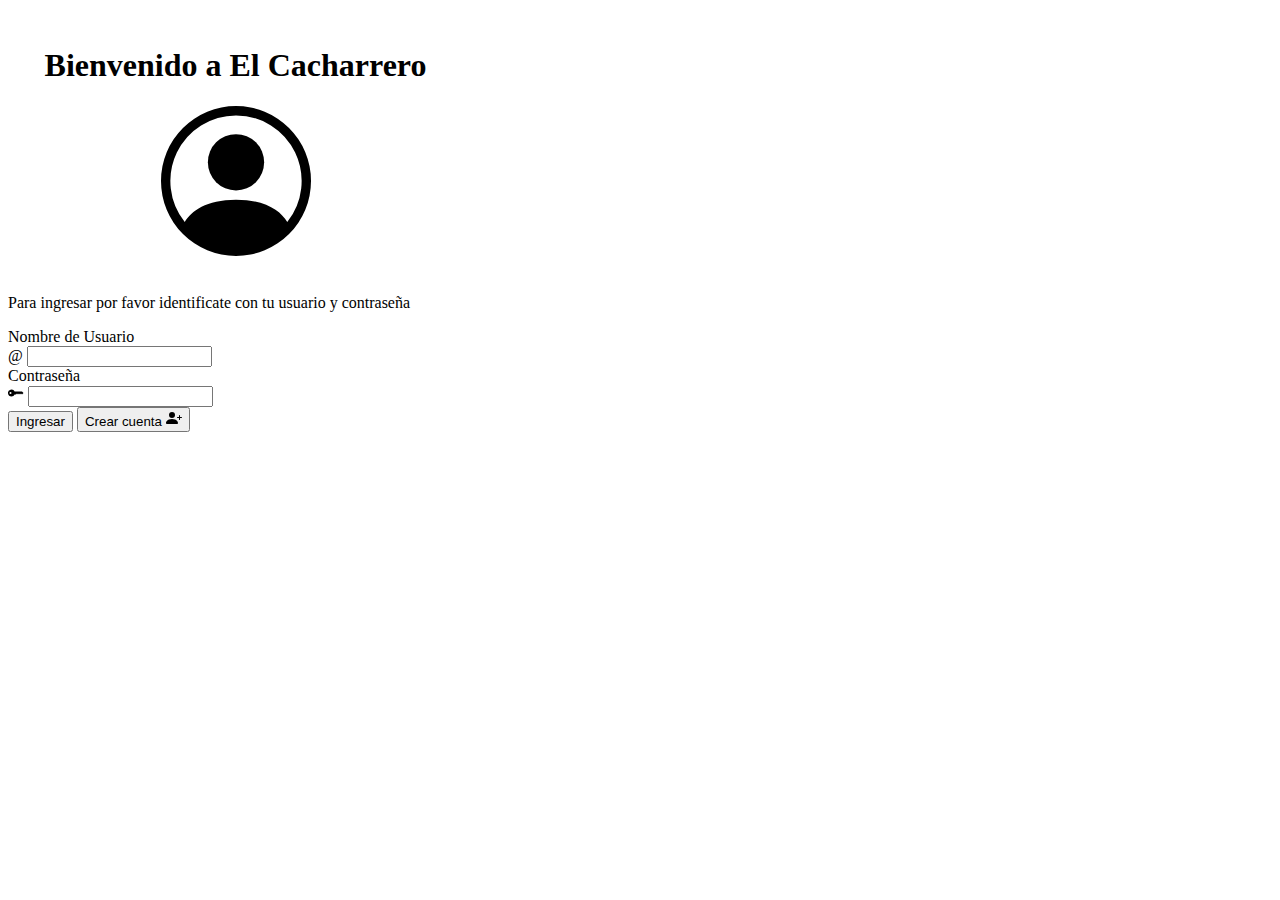
<file: src/main/resources/static/index.html>
<!DOCTYPE html>
<html>
<head>
    <meta charset="utf-8">
    <meta name="viewport" content="width=device-width, initial-scale=1">
    <link href="https://cdn.jsdelivr.net/npm/bootstrap@5.1.3/dist/css/bootstrap.min.css" rel="stylesheet" integrity="sha384-1BmE4kWBq78iYhFldvKuhfTAU6auU8tT94WrHftjDbrCEXSU1oBoqyl2QvZ6jIW3" crossorigin="anonymous">
    <script src="https://ajax.googleapis.com/ajax/libs/jquery/3.6.0/jquery.min.js"></script>
    <script src="js/userFunctions.js"></script>
  <link href="CSS/estilo.css" rel="stylesheet" type="text/css">
</head>
<body>
    
   
    &nbsp;&nbsp;&nbsp;
   <div class="container" style="width: 40%;" >
    <div class="card" style="width: 90%;" id="cardLog">
        <div class="card-body">
          <h1 class="card-title"><center> Bienvenido a El Cacharrero</center></h1>
          <center>
            <svg xmlns="http://www.w3.org/2000/svg" width="150" height="150" fill="currentColor" class="bi bi-person-circle" viewBox="0 0 16 16">
              <path d="M11 6a3 3 0 1 1-6 0 3 3 0 0 1 6 0z"/>
              <path fill-rule="evenodd" d="M0 8a8 8 0 1 1 16 0A8 8 0 0 1 0 8zm8-7a7 7 0 0 0-5.468 11.37C3.242 11.226 4.805 10 8 10s4.757 1.225 5.468 2.37A7 7 0 0 0 8 1z"/>
            </svg>
          </center>
&nbsp;&nbsp;
          <p class="card-text">Para ingresar por favor identificate con tu usuario y contraseña</p>

          <form class="row g-3 needs-validation" novalidate>

            <div id="liveAlertPlaceholderLog"></div>

            <div class="col-md-12">
              <label for="validationCustomUsername" class="form-label">Nombre de Usuario</label>
              <div class="input-group has-validation">
                <span class="input-group-text" id="inputGroupPrepend">@</span>
                <input type="text" class="form-control" id="userEmail" aria-describedby="inputGroupPrepend" required>
                <div class="invalid-feedback">
                 
                </div>
              </div>
            </div>

            <div class="col-md-12">
                <label for="validationCustomUsername" class="form-label">Contraseña</label>
                <div class="input-group has-validation">
                  <span class="input-group-text" id="inputGroupPrepend">
                      
                    <svg xmlns="http://www.w3.org/2000/svg" width="16" height="16" fill="currentColor" class="bi bi-key-fill" viewBox="0 0 16 16">
                        <path d="M3.5 11.5a3.5 3.5 0 1 1 3.163-5H14L15.5 8 14 9.5l-1-1-1 1-1-1-1 1-1-1-1 1H6.663a3.5 3.5 0 0 1-3.163 2zM2.5 9a1 1 0 1 0 0-2 1 1 0 0 0 0 2z"/>
                    </svg>

                  </span>
                  <input type="password" class="form-control" id="userPass" aria-describedby="inputGroupPrepend" required>
                  <div class="invalid-feedback">
                   
                  </div>
                </div>
              </div>
            
            
              <div class="bd-example">
                
                <button type="button" class="btn btn-secondary" onclick="valEmplyFlieldLog()">
                  Ingresar
                </button>

                <button type="button" class="btn btn-secondary" data-bs-toggle="modal" data-bs-target="#exampleModalCenter">
                  Crear cuenta

                   <svg xmlns="http://www.w3.org/2000/svg" width="16" height="16" fill="currentColor" class="bi bi-person-plus-fill" viewBox="0 0 16 16">
                    <path d="M1 14s-1 0-1-1 1-4 6-4 6 3 6 4-1 1-1 1H1zm5-6a3 3 0 1 0 0-6 3 3 0 0 0 0 6z"/>
                    <path fill-rule="evenodd" d="M13.5 5a.5.5 0 0 1 .5.5V7h1.5a.5.5 0 0 1 0 1H14v1.5a.5.5 0 0 1-1 0V8h-1.5a.5.5 0 0 1 0-1H13V5.5a.5.5 0 0 1 .5-.5z"/>
                  </svg>

                </button>

              </div>

          </form>
         
        </div>
      </div>

      
    </div>


      <div class="modal fade" id="exampleModalCenter" tabindex="-1" aria-labelledby="exampleModalCenterTitle" style="display: none;" aria-hidden="true">
        <div class="modal-dialog modal-dialog-centered">
          <div class="modal-content">
            <div class="modal-header">
              <h5 class="modal-title" id="exampleModalCenterTitle">User creation Menu</h5>
              <button type="button" class="btn-close" data-bs-dismiss="modal" aria-label="Close"></button>
            </div>
            <div class="modal-body">
              <center>
              <svg xmlns="http://www.w3.org/2000/svg" width="150" height="150" fill="currentColor" class="bi bi-person-bounding-box" viewBox="0 0 16 16">
                <path d="M1.5 1a.5.5 0 0 0-.5.5v3a.5.5 0 0 1-1 0v-3A1.5 1.5 0 0 1 1.5 0h3a.5.5 0 0 1 0 1h-3zM11 .5a.5.5 0 0 1 .5-.5h3A1.5 1.5 0 0 1 16 1.5v3a.5.5 0 0 1-1 0v-3a.5.5 0 0 0-.5-.5h-3a.5.5 0 0 1-.5-.5zM.5 11a.5.5 0 0 1 .5.5v3a.5.5 0 0 0 .5.5h3a.5.5 0 0 1 0 1h-3A1.5 1.5 0 0 1 0 14.5v-3a.5.5 0 0 1 .5-.5zm15 0a.5.5 0 0 1 .5.5v3a1.5 1.5 0 0 1-1.5 1.5h-3a.5.5 0 0 1 0-1h3a.5.5 0 0 0 .5-.5v-3a.5.5 0 0 1 .5-.5z"></path>
                <path d="M3 14s-1 0-1-1 1-4 6-4 6 3 6 4-1 1-1 1H3zm8-9a3 3 0 1 1-6 0 3 3 0 0 1 6 0z"></path>
              </svg>
            </center>
              &nbsp;

              <div id="liveAlertPlaceholderHead"></div>

              <div class="form-floating">
                <input  class="form-control" id="IdentificationC" placeholder="Password">
                <label for="floatingPassword">Identificacion</label>
              </div>&nbsp;

                  <div class="form-floating">
                    <input  class="form-control" id="nameCreation" placeholder="Password">
                    <label for="floatingPassword">Nombre</label>
                  </div>&nbsp;

                  <div class="form-floating">
                    <input  class="form-control" id="AddressCreation" placeholder="Password">
                    <label for="floatingPassword">Direccion</label>
                  </div>&nbsp;
                  
                  <div class="form-floating">
                    <input  class="form-control" id="CellphoneC" placeholder="Password">
                    <label for="floatingPassword">Celular</label>
                  </div>&nbsp;
                  
                  <div id="liveAlertPlaceholderEmail"></div>

                  <div class="form-floating mb-3">
                    <input type="email" class="form-control" id="correoCreation" placeholder="name@example.com">
                    <label for="floatingInput">Email</label>
                  </div>
              
                  <div id="liveAlertPlaceholder"></div>
              
                  <div class="form-floating">
                    <input type="password" class="form-control" id="password1" placeholder="Password">
                    <label for="floatingPassword">Contraseña</label>
                  </div>&nbsp;
                  
                  <div class="form-floating">
                    <input type="password" class="form-control " id="password2" placeholder="Password">
                    <label for="floatingPassword">Confirmar Contraseña</label>
                  </div>&nbsp;
                  
                  <div class="form-floating">
                    <input  class="form-control" id="ZoneC" placeholder="Password" required>
                    <label for="floatingPassword">Zona</label>
                  </div>&nbsp;
                  
                  <div class="form-floating">
                    <input  class="form-control" id="TypeC" placeholder="Password">
                    <label for="floatingPassword">Tipo</label>
                  </div>&nbsp;
                  
            </div>
            <div class="modal-footer">
              <button type="button" class="btn btn-secondary" data-bs-dismiss="modal">Cerrar</button>
              <button type="button" class="btn btn-secondary" id="liveAlertBtn" onclick="valEmplyFlield()">Guardar cambios
              
                  <svg xmlns="http://www.w3.org/2000/svg" width="16" height="16" fill="currentColor" class="bi bi-save-fill" viewBox="0 0 16 16">
                    <path d="M8.5 1.5A1.5 1.5 0 0 1 10 0h4a2 2 0 0 1 2 2v12a2 2 0 0 1-2 2H2a2 2 0 0 1-2-2V2a2 2 0 0 1 2-2h6c-.314.418-.5.937-.5 1.5v7.793L4.854 6.646a.5.5 0 1 0-.708.708l3.5 3.5a.5.5 0 0 0 .708 0l3.5-3.5a.5.5 0 0 0-.708-.708L8.5 9.293V1.5z"/>
                  </svg>
              
              </button>
            </div>
          </div>
        </div>
      </div>

    
      <script src="https://cdn.jsdelivr.net/npm/bootstrap@5.1.3/dist/js/bootstrap.bundle.min.js" integrity="sha384-ka7Sk0Gln4gmtz2MlQnikT1wXgYsOg+OMhuP+IlRH9sENBO0LRn5q+8nbTov4+1p" crossorigin="anonymous"></script>
</body>
</html>
</file>
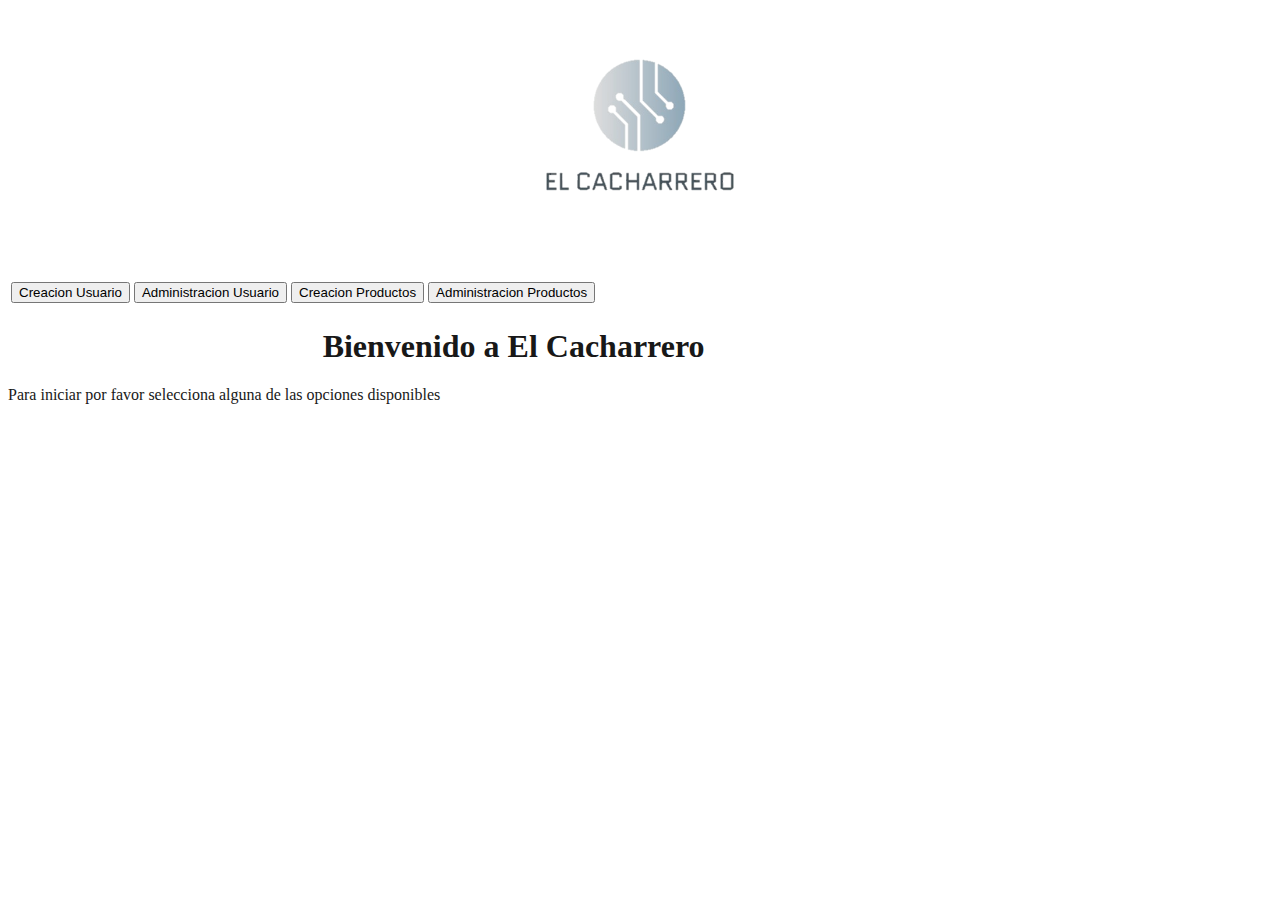
<file: src/main/resources/static/adminUser.html>
<!DOCTYPE html>
<html>
<head>
    <meta charset="utf-8">
    <meta name="viewport" content="width=device-width, initial-scale=1">
    <link href="https://cdn.jsdelivr.net/npm/bootstrap@5.1.3/dist/css/bootstrap.min.css" rel="stylesheet" integrity="sha384-1BmE4kWBq78iYhFldvKuhfTAU6auU8tT94WrHftjDbrCEXSU1oBoqyl2QvZ6jIW3" crossorigin="anonymous">
    <script src="https://ajax.googleapis.com/ajax/libs/jquery/3.6.0/jquery.min.js"></script>
    <script src="js/adminUser.js"></script>
    <script src="js/pagAdminUs.js"></script>
    <script src="js/adminClone.js"></script>
   <link href="CSS/estilo.css" rel="stylesheet" type="text/css">
  </head>
<body >
 
<center>
<div class="card " style="width: 20%;" id="head">
  <div class="card-body" id="headT">
   <div class="container">
    <center>
    <img src="img/Logo.png" id="Logo">
   </div>
    </center>
 </div>
</div>
</center> 



&nbsp;
    <div class="container" style="width: 80%;" id="menu1">

      <table class="table">
        <thead class="table-dark">
          <tr>
            <th scope="col"><button type="button" class="btn btn-dark btn-lg" onclick="pagCreUs()">Creacion Usuario</button></th>
            <th scope="col"><button type="button" class="btn btn-dark btn-lg" onclick="pagAdminUs()">Administracion Usuario</button></th>
            <th scope="col"><button type="button" class="btn btn-dark btn-lg" onclick="pagCreProd()">Creacion Productos</button></th>
            <th scope="col"><button type="button" class="btn btn-dark btn-lg" onclick="pagAdminProd()">Administracion Productos</button></th>
          </tr>
        </thead>
      
      </table>
        
      </table>
        <div class="card" style="width: 100%;" id="contain" >
            <div class="card-body" id="containerPag">
              <h1 class="card-title"><center> Bienvenido a El Cacharrero</center></h1>
              <p class="card-text">Para iniciar por favor selecciona alguna de las opciones disponibles</p>
    
            </div>
        </div>
    </div>

     
    <script src="https://cdn.jsdelivr.net/npm/bootstrap@5.1.3/dist/js/bootstrap.bundle.min.js" integrity="sha384-ka7Sk0Gln4gmtz2MlQnikT1wXgYsOg+OMhuP+IlRH9sENBO0LRn5q+8nbTov4+1p" crossorigin="anonymous"></script>
</body>
</html>
</file>
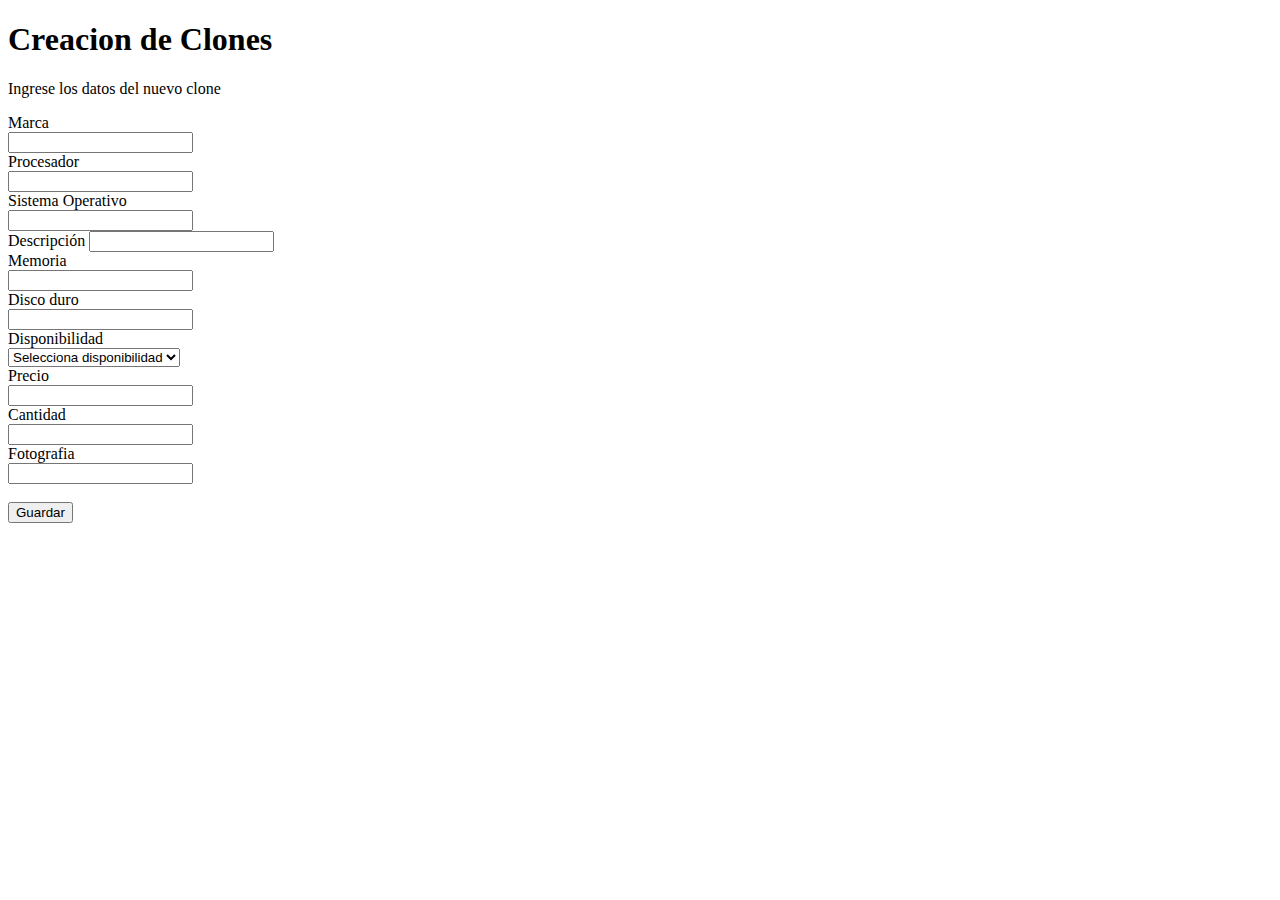
<file: src/main/resources/static/creacionClone.html>
<!DOCTYPE html>
<html>
<head>
    <meta charset="utf-8">
    <meta name="viewport" content="width=device-width, initial-scale=1">
    <link href="https://cdn.jsdelivr.net/npm/bootstrap@5.1.3/dist/css/bootstrap.min.css" rel="stylesheet" integrity="sha384-1BmE4kWBq78iYhFldvKuhfTAU6auU8tT94WrHftjDbrCEXSU1oBoqyl2QvZ6jIW3" crossorigin="anonymous">
    <script src="https://ajax.googleapis.com/ajax/libs/jquery/3.6.0/jquery.min.js"></script>
    <script src="js/creacionClones.js"></script>
</head>
<body>
    <div class="container">
        <div id="login-row" class="row justify-content-center align-items-center">
            <div id="login-column" class="col-md-6">
                <div id="login-box" class="col-md-12">
                    <form id="userForm" class="form " action="" method="post">
                        <h1 class=" text-black">Creacion de Clones</h1>
                  
                            <p class="fs-5">Ingrese los datos del nuevo clone </p>
                            <div id="liveAlertPlaceholderClone"></div>
                
                        <div class="form-group">
                            <label for="brandProd" class="text-black ">Marca</label><br />
                            <input type="text" name="brandProd" id="brandProd" class="form-control" required />
                        </div>
                                               <div class="form-group">
                            <label for="processorProd" class="text-black">Procesador</label><br>
                            <input type="text" name="processorProd" id="processorProd" class="form-control" required>
                        </div>
                        <div class="form-group">
                            <label for="osProd" class="text-black">Sistema Operativo</label><br>
                            <input type="text" name="osProd" id="osProd" class="form-control" required>
                        </div>
                        <div class="form-group">
                            <label for="descriptionProd" class="text-black">Descripción</label>
                            <input type="text" name="descriptionProd" id="descriptionProd" class="form-control"
                                required>
                        </div>
                        <div class="form-group">
                            <label for="memoryProd" class="text-black">Memoria</label><br>
                            <input type="text" name="memoryProd" id="memoryProd" class="form-control" required>
                        </div>
                        <div class="form-group">
                            <label for="hardDriveProd" class="text-black">Disco duro</label><br>
                            <input type="text" name="hardDriveProd" id="hardDriveProd" class="form-control" required>
                        </div>
                        <div class="form-group">
                            <label for="availabilityProd" class="text-black">Disponibilidad</label><br>
                            <select name="availabilityProd" id="availabilityProd" class="form-control" required>
                                <option selected value="">Selecciona disponibilidad</option>
                                <option value="true">Disponible</option>
                                <option value="false">No disponible</option>
                            </select>
                        </div>
                        <div class="form-group">
                            <label for="priceProd" class="text-black">Precio</label><br>
                            <input type="text" name="priceProd" id="priceProd" class="form-control" required>
                        </div>
                        <div class="form-group">
                            <label for="quantityProd" class="text-black">Cantidad</label><br>
                            <input type="text" name="quantityProd" id="quantityProd" class="form-control" required>
                        </div>
                        <div class="form-group">
                            <label for="photografyProd" class="text-black">Fotografia</label><br />
                            <input type="text" name="photografyProd" id="photografyProd" class="form-control" required>
                        </div>
                         
                </div>
            </div>
        </div>
        
        <div class="form-group text-center">
            <br>
            <input type="submit" name="guardarDatos" class="btn btn-dark btn-md" value="Guardar" onclick="validarVacios()" />
            
        </div>

        </form>
    </div>


      <script src="https://cdn.jsdelivr.net/npm/bootstrap@5.1.3/dist/js/bootstrap.bundle.min.js" integrity="sha384-ka7Sk0Gln4gmtz2MlQnikT1wXgYsOg+OMhuP+IlRH9sENBO0LRn5q+8nbTov4+1p" crossorigin="anonymous"></script>
</body>
</html>
</file>
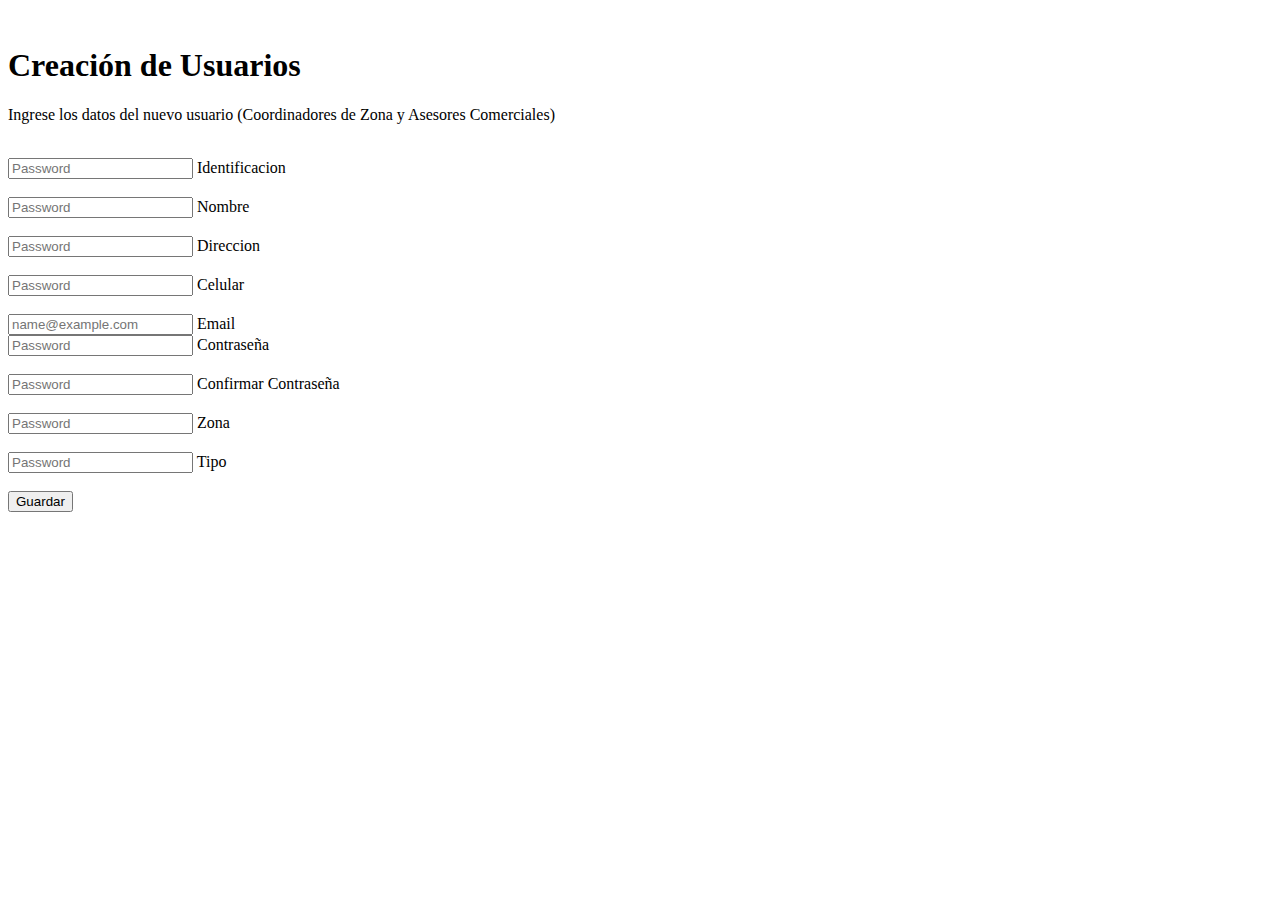
<file: src/main/resources/static/creacionUsuario.html>
<!DOCTYPE html>
<html>
<head>
    <meta charset="utf-8">
    <meta name="viewport" content="width=device-width, initial-scale=1">
    <link href="https://cdn.jsdelivr.net/npm/bootstrap@5.1.3/dist/css/bootstrap.min.css" rel="stylesheet" integrity="sha384-1BmE4kWBq78iYhFldvKuhfTAU6auU8tT94WrHftjDbrCEXSU1oBoqyl2QvZ6jIW3" crossorigin="anonymous">
    <script src="https://ajax.googleapis.com/ajax/libs/jquery/3.6.0/jquery.min.js"></script>
    <script src="js/creacionUsuario.js"></script>
</head>
<body>
    <div class="container" style="width:70%;">

    <br>
    <h1>
      Creación de Usuarios &nbsp;
  
    </h1>
    <p class="fs-5">Ingrese los datos del nuevo usuario (Coordinadores de Zona y Asesores Comerciales)</p>

    <div id="liveAlertPlaceholderHeadU"></div>
    <br>
    
    <div class="form-floating">
      <input  class="form-control" id="IdentificationU" placeholder="Password">
      <label for="floatingPassword">Identificacion</label>
    </div>&nbsp;

        <div class="form-floating">
          <input  class="form-control" id="nameCreationU" placeholder="Password">
          <label for="floatingPassword">Nombre</label>
        </div>&nbsp;

        <div class="form-floating">
          <input  class="form-control" id="AddressCreationU" placeholder="Password">
          <label for="floatingPassword">Direccion</label>
        </div>&nbsp;
        
        <div class="form-floating">
          <input  class="form-control" id="CellphoneU" placeholder="Password">
          <label for="floatingPassword">Celular</label>
        </div>&nbsp;
        
        <div id="liveAlertPlaceholderEmailU"></div>
    

        <div class="form-floating mb-3">
          <input type="email" class="form-control" id="correoCreationU" placeholder="name@example.com">
          <label for="floatingInput">Email</label>
        </div>
    
        <div id="liveAlertPlaceholderU"></div>
    
        <div class="form-floating">
          <input type="password" class="form-control" id="password1U" placeholder="Password">
          <label for="floatingPassword">Contraseña</label>
        </div>&nbsp;
        
        <div class="form-floating">
          <input type="password" class="form-control " id="password2U" placeholder="Password">
          <label for="floatingPassword">Confirmar Contraseña</label>
        </div>&nbsp;
        
        <div class="form-floating">
          <input  class="form-control" id="ZoneU" placeholder="Password" required>
          <label for="floatingPassword">Zona</label>
        </div>&nbsp;
        
        <div class="form-floating">
          <input  class="form-control" id="TypeU" placeholder="Password">
          <label for="floatingPassword">Tipo</label>
        </div>&nbsp;
       
        <br>

        <button type="button" class="btn btn-secondary" onclick="validarCamposVacios()">Guardar</button>
    </div>
      <script src="https://cdn.jsdelivr.net/npm/bootstrap@5.1.3/dist/js/bootstrap.bundle.min.js" integrity="sha384-ka7Sk0Gln4gmtz2MlQnikT1wXgYsOg+OMhuP+IlRH9sENBO0LRn5q+8nbTov4+1p" crossorigin="anonymous"></script>
</body>
</html>
</file>
<file: src/main/resources/static/CSS/estilo.css>
body{

background-image: url(http://k41.kn3.net/taringa/2/4/1/9/1/2/30/dj-tavor/CDC.jpg);

}

#contain{

opacity: 0.9;
border-radius: 20px;

}

#head{

margin-left:15%;

border-color: transparent;
margin-right: 10%;
margin: auto;
border-radius: 100%;
opacity: 0.9;
}

#Logo{

   width: 100%;
   height: 120%;
}
</file>
